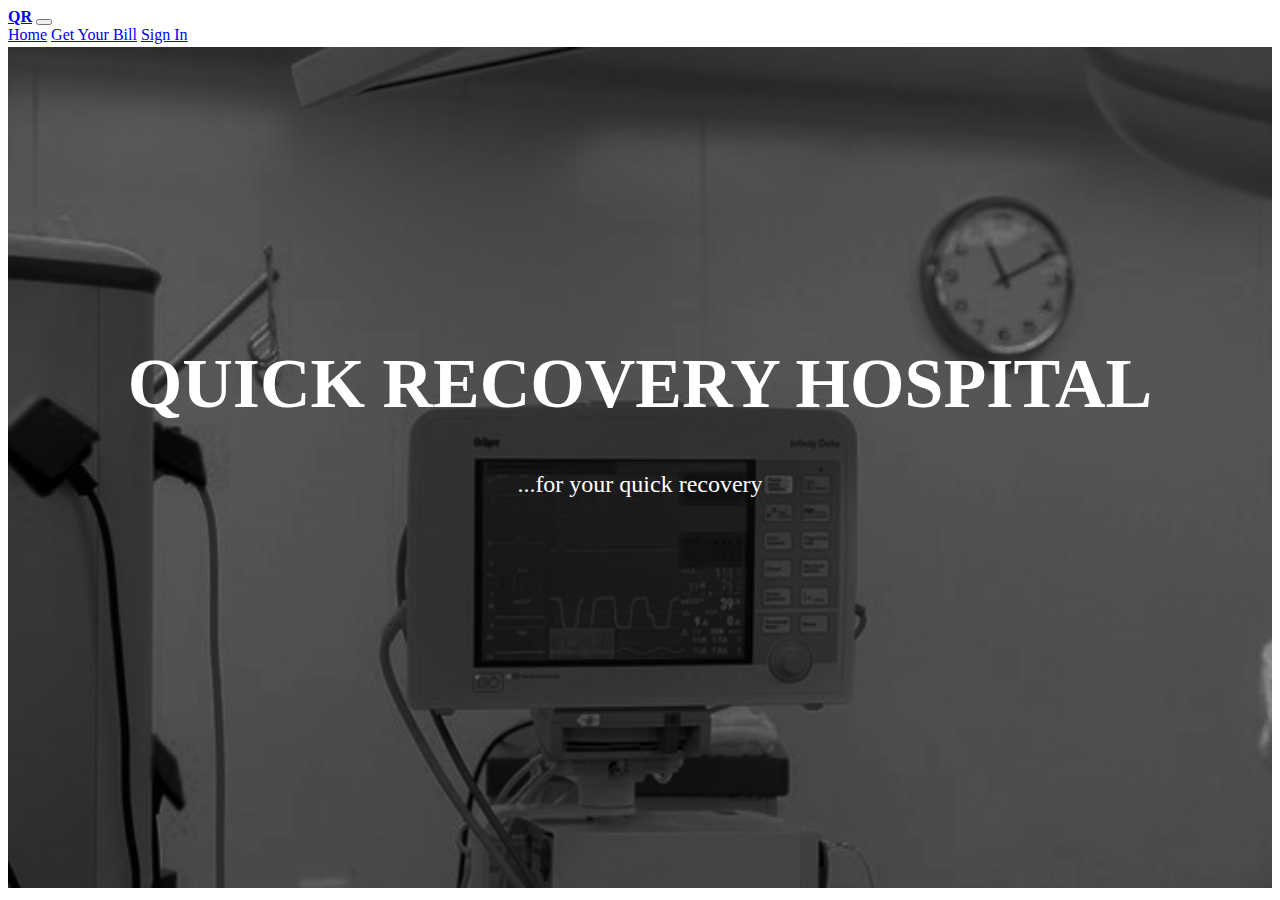
<file: index.html>
<!DOCTYPE html>
<html lang="en">

<head>
    <meta charset="UTF-8" />
    <meta http-equiv="X-UA-Compatible" content="IE=edge" />
    <meta name="viewport" content="width=device-width, initial-scale=1.0" />
    <link href="https://cdn.jsdelivr.net/npm/bootstrap@5.0.0-beta2/dist/css/bootstrap.min.css" rel="stylesheet"
        integrity="sha384-BmbxuPwQa2lc/FVzBcNJ7UAyJxM6wuqIj61tLrc4wSX0szH/Ev+nYRRuWlolflfl" crossorigin="anonymous" />
    <link rel="stylesheet" href="https://use.fontawesome.com/releases/v5.13.0/css/all.css"
        integrity="sha384-Bfad6CLCknfcloXFOyFnlgtENryhrpZCe29RTifKEixXQZ38WheV+i/6YWSzkz3V" crossorigin="anonymous" />
    <link rel="stylesheet" href="assets/style.css" />
    <title>Quick Recovery Hospital</title>
</head>

<body>
    <!-- Navbar -->
    <nav class="navbar navbar-expand-lg navbar-dark bg-dark">
        <div class="container-fluid">
            <a class="navbar-brand" href="#"><i class="fa fa-cross"></i><b> QR</b></a>
            <button class="navbar-toggler" type="button" data-bs-toggle="collapse" data-bs-target="#navbarNavAltMarkup"
                aria-controls="navbarNavAltMarkup" aria-expanded="false" aria-label="Toggle navigation">
                <span class="navbar-toggler-icon"></span>
            </button>
            <div class="collapse navbar-collapse" id="navbarNavAltMarkup">
                <div class="navbar-nav ms-auto">
                    <a class="nav-link active" id="home" aria-current="page" href="#">Home</a>
                    <a class="nav-link" id="calcBill" href="#">Get Your Bill</a>
                    <a class="nav-link" id="profile" href="#">Sign In</a>
                </div>
            </div>
        </div>
    </nav>

    <header id="header">
        <div class="header">
            <h1>QUICK RECOVERY HOSPITAL</h1>
            <p>...for your quick recovery</p>
        </div>
    </header>

    <section class="">
        <div class="details">
            <input type="number" id="daysOnAdmission" class="form-control" min="1"
                placeholder="How many days did  you spend on admission?" />
            <br />
            <input type="number" class="form-control" id="medicationCharges"
                placeholder="How much did  you spend on medication?" />
            <br />
            <input type="number" class="form-control" id="surgeryCharges"
                placeholder="How much did  you spend on surgery?" />
            <br />
            <input type="number" class="form-control" id="labCharges"
                placeholder="How much did  you spend on diagnostic lab test?" />
            <br />
            <input type="number" class="form-control" id="mealCharges" min="1"
                placeholder="How many meals did you buy?" />

            <input type="submit" id="submit-button" class="form-control btn btn-dark" value="Submit" />
        </div>
        <div class="result">
            <table class="table table-bordered table-hover">
                <tr>
                    <td>Miscellaneous Charges</td>
                    <td id="miscValue"></td>
                </tr>
                <tr>
                    <td>Meal Charges</td>
                    <td id="mealValue"></td>
                </tr>
                <tr>
                    <td>Admission Charges</td>
                    <td id="admissionValue"></td>
                </tr>
                <tr>
                    <td>Total Charges</td>
                    <td id="totalCharges"></td>
                </tr>
            </table>
        </div>
    </section>

    <script src="assets/app.js"></script>
</body>

</html>
</file>
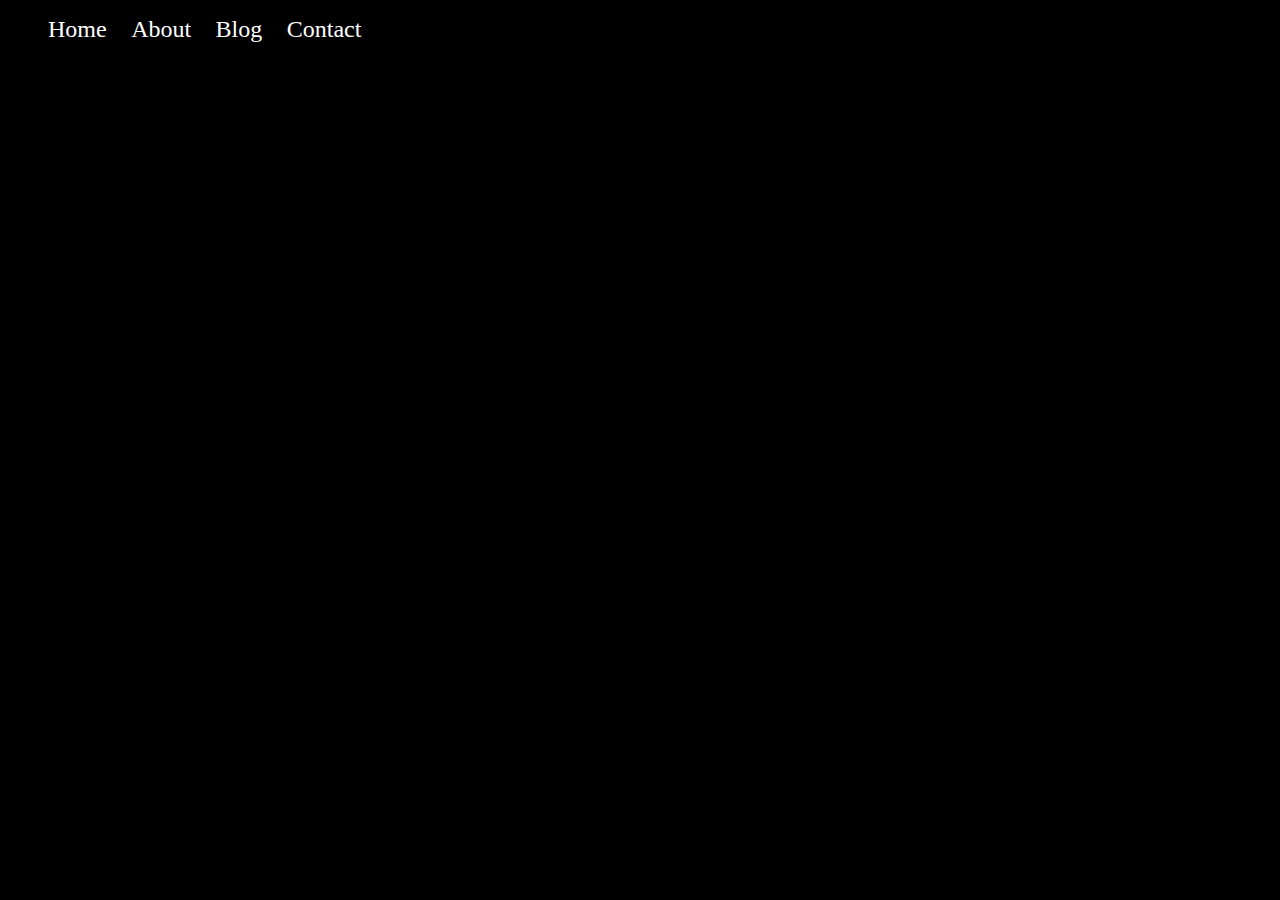
<file: array/index.html>
<!DOCTYPE html>
<html lang="en">

<head>
    <meta charset="UTF-8" />
    <meta http-equiv="X-UA-Compatible" content="IE=edge" />
    <meta name="viewport" content="width=device-width, initial-scale=1.0" />
    <link href="https://cdn.jsdelivr.net/npm/bootstrap@5.0.0-beta2/dist/css/bootstrap.min.css" rel="stylesheet"
        integrity="sha384-BmbxuPwQa2lc/FVzBcNJ7UAyJxM6wuqIj61tLrc4wSX0szH/Ev+nYRRuWlolflfl" crossorigin="anonymous" />
    <link rel="stylesheet" href="https://use.fontawesome.com/releases/v5.13.0/css/all.css"
        integrity="sha384-Bfad6CLCknfcloXFOyFnlgtENryhrpZCe29RTifKEixXQZ38WheV+i/6YWSzkz3V" crossorigin="anonymous" />
    <link rel="stylesheet" href="assets/style.css" />
    <title>DOM Manipulation</title>
</head>

<body>
    <!-- Navbar -->
    <ul>

    </ul>

    <script src="assets/app.js"></script>
</body>

</html>
</file>
<file: assets/style.css>
header {
    background-image: url("./img/hospital-banner.png");
    height: 94vh;
    background-repeat: no-repeat;
    background-size: 100%;
    background-position: 70% 60%
}

.header {
    text-align: center;
    padding-top: 20%;
}

.header h1, .header p {
    color: white;
}

h1 {
    font-size: 70px;
}

p {
    font-size: 1.5em;
}

input {
    padding: 1em 5em;
}

::placeholder {
    text-align: center;
}

.result {
    padding: 2% 30% 0;
}
</file>
<file: array/assets/style.css>
body {
    background: black;
}

ul li {
    display: inline;
    padding-inline-end: 2%;
}

a {
    text-decoration: none;
    color: white;
    font-size: 1.5em;
}

a:hover {
    color: crimson;
}
</file>
